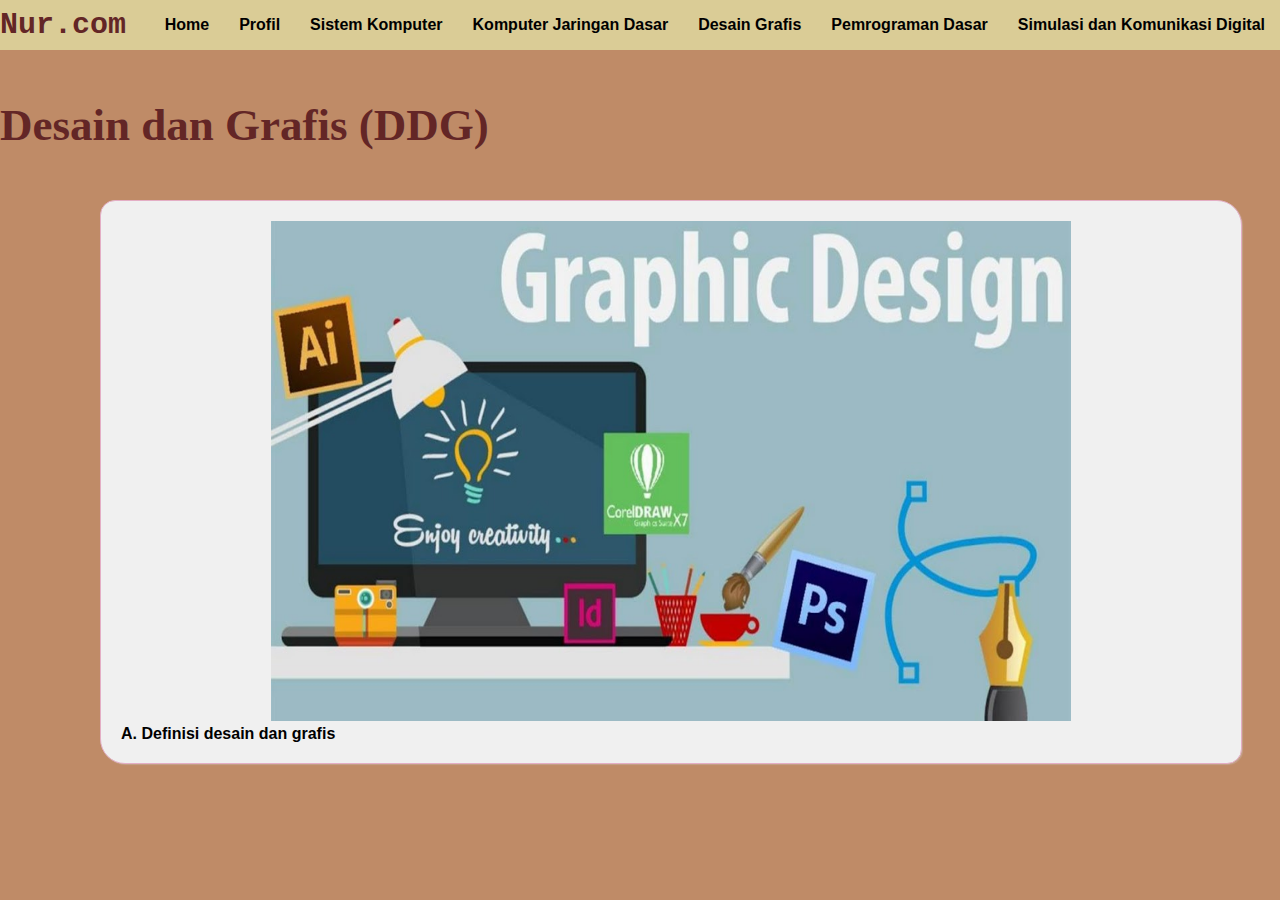
<file: pd nur/ddg.html>
<!DOCTYPE html>
<html>
<head>
	<title>webnur</title>
	<link rel="stylesheet" href="style.css">
</head>
<style>
  body {
   background-color: #BF8B67;
  }
</style>
<body>
	<nav>
		<div class="wrapper">
			<div class="logo"><a href="">Nur.com</a></div>
			<div class="menu">
				<ul>
					<li class="active"><a href="index.html">Home</a></li>
	       <li><a href="profil.html">Profil</a></li>
	       <li><a href="siskom.html">Sistem Komputer</a></li>
	       <li><a href="kjd.html">Komputer Jaringan Dasar</a></li>
	       <li><a href="ddg.html">Desain Grafis</a></li>
	       <li><a href="pd.html">Pemrograman Dasar</a></li>
	       <li><a href="siskomdig.html">Simulasi dan Komunikasi Digital</a></li>
				</ul>
			</div>
		</div>
	</nav>

	<div class="wrapper">
    		<div class="kolom">
    			<h2>Desain dan Grafis (DDG)</h2>
    		</div>
    	</section>
    </div>

<div class="blog">
    		<div class="conteudo2">
    			<center>
    <img src="poto4.jpg" width="800" height="500">
</center>
    <p class="deskripsisiskom"><b>A. Definisi desain dan grafis</b><br></p>
</div>
</div>
</body>
</html>
</file>
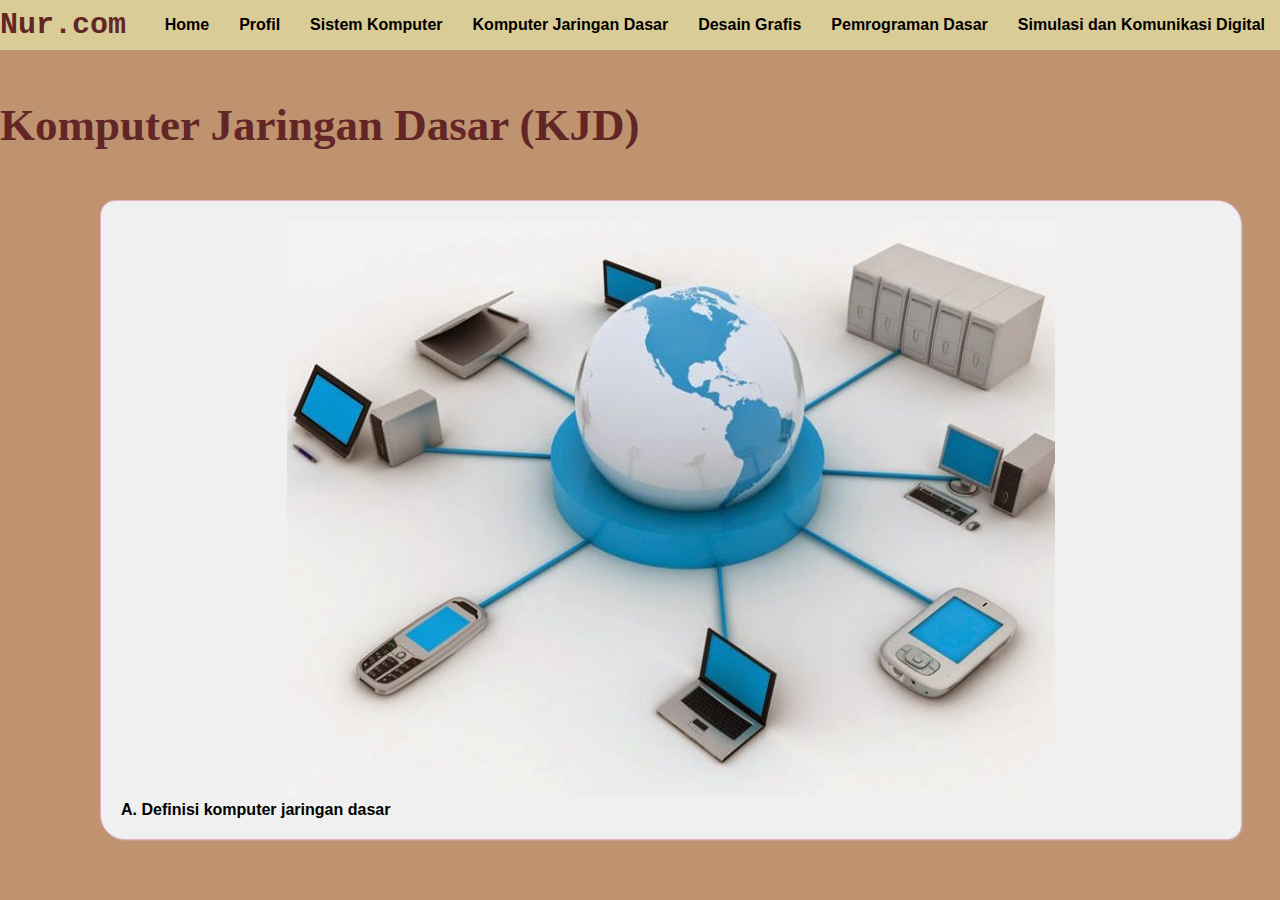
<file: pd nur/kjd.html>
<!DOCTYPE html>
<html>
<head>
	<title>webnur</title>
	<link rel="stylesheet" href="style.css">
</head>
<style>
  body {
   background-color: #BF9270;
  }
</style>
<body>
	<nav>
		<div class="wrapper">
			<div class="logo"><a href="">Nur.com</a></div>
			<div class="menu">
				<ul>
					<li class="active"><a href="index.html">Home</a></li>
	       <li><a href="profil.html">Profil</a></li>
	       <li><a href="siskom.html">Sistem Komputer</a></li>
	       <li><a href="kjd.html">Komputer Jaringan Dasar</a></li>
	       <li><a href="ddg.html">Desain Grafis</a></li>
	       <li><a href="pd.html">Pemrograman Dasar</a></li>
	       <li><a href="siskomdig.html">Simulasi dan Komunikasi Digital</a></li>
				</ul>
			</div>
		</div>
	</nav>

	<div class="wrapper">
    		<div class="kolom">
    			<h2>Komputer Jaringan Dasar (KJD)</h2>
    		</div>
    	</section>
    </div>

<div class="blog">
    		<div class="conteudo2">
    			<center>
    <img src="poto3.jpg" width="768" height="576">
</center>
    <p class="deskripsisiskom"><b>A. Definisi komputer jaringan dasar</b><br></p>
</div>
</div>
</body>
</html>
</file>
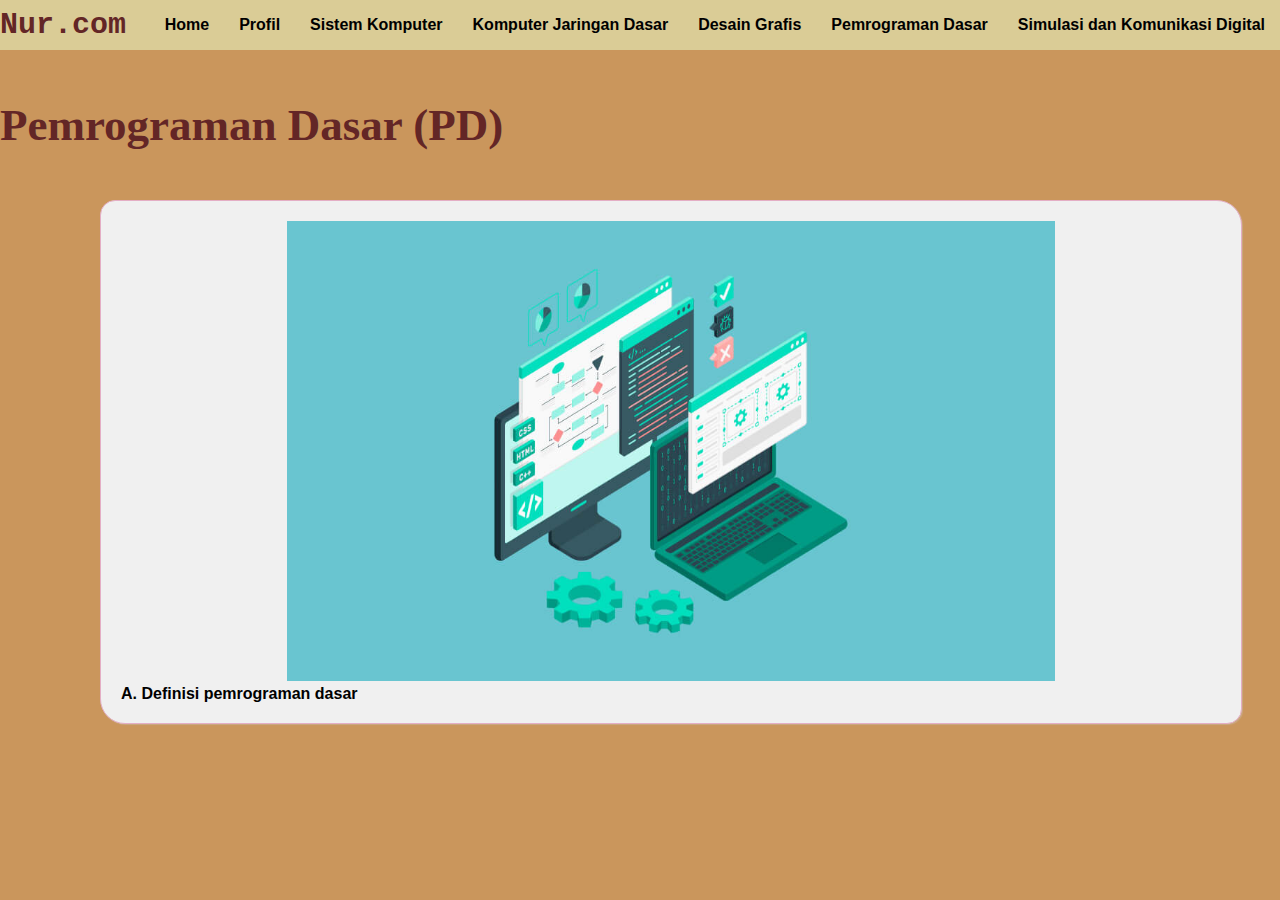
<file: pd nur/pd.html>
<!DOCTYPE html>
<html>
<head>
	<title>webnur</title>
	<link rel="stylesheet" href="style.css">
</head>
<style>
  body {
   background-color: #CA965C;
  }
</style>
<body>
	<nav>
		<div class="wrapper">
			<div class="logo"><a href="">Nur.com</a></div>
			<div class="menu">
				<ul>
					<li class="active"><a href="index.html">Home</a></li>
	       <li><a href="profil.html">Profil</a></li>
	       <li><a href="siskom.html">Sistem Komputer</a></li>
	       <li><a href="kjd.html">Komputer Jaringan Dasar</a></li>
	       <li><a href="ddg.html">Desain Grafis</a></li>
	       <li><a href="pd.html">Pemrograman Dasar</a></li>
	       <li><a href="siskomdig.html">Simulasi dan Komunikasi Digital</a></li>
				</ul>
			</div>
		</div>
	</nav>

	<div class="wrapper">
    		<div class="kolom">
    			<h2>Pemrograman Dasar (PD)</h2>
    		</div>
    	</section>
    </div>

<div class="blog">
    		<div class="conteudo2">
    			<center>
    <img src="poto5.jpg" width="768" height="460">
</center>
    <p class="deskripsisiskom"><b>A. Definisi pemrograman dasar</b><br></p>
</div>
</div>
</body>
</html>
</file>
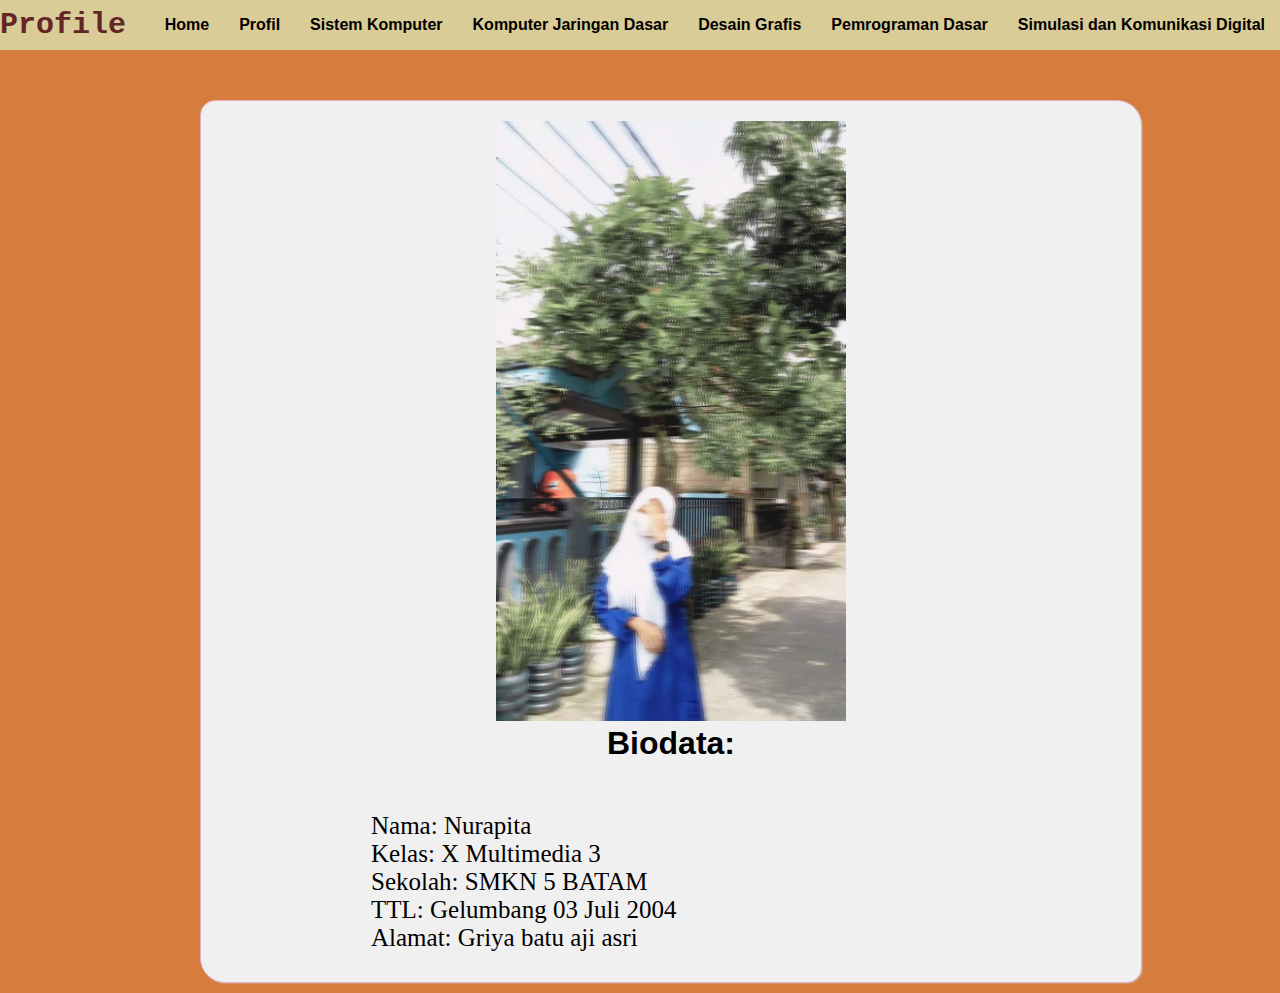
<file: pd nur/profil.html>
<!DOCTYPE html>
<html>
<head>
	<title>webnur</title>
	<link rel="stylesheet" href="style.css">
</head>
<style>
  body {
   background-color: #D67D3E;
  }
</style>
<body>
	<nav>
		<div class="wrapper">
			<div class="logo"><a href="">Profile</a></div>
			<div class="menu">
				<ul>
					<li class="active"><a href="index.html">Home</a></li>
	       <li><a href="profil.html">Profil</a></li>
	       <li><a href="siskom.html">Sistem Komputer</a></li>
	       <li><a href="kjd.html">Komputer Jaringan Dasar</a></li>
	       <li><a href="ddg.html">Desain Grafis</a></li>
	       <li><a href="pd.html">Pemrograman Dasar</a></li>
	       <li><a href="siskomdig.html">Simulasi dan Komunikasi Digital</a></li>
				</ul>
			</div>
		</div>
	</nav>

	<div class="blog">
    		<div class="conteudo1">
    <center>
    <img src="poto1.jpg" width="350" height="600">
</center>
    <h1 align="center" size="36"> Biodata: </h1>
    <div class="kolomprofil">
<p class="deskripsiprofil">Nama: Nurapita <br>
	Kelas: X Multimedia 3<br>
	Sekolah: SMKN 5 BATAM<br>
	TTL: Gelumbang 03 Juli 2004 
	<br>
	Alamat: Griya batu aji asri<br>
</p>
</div>
</div>
</div>

</body>
</html>
</file>
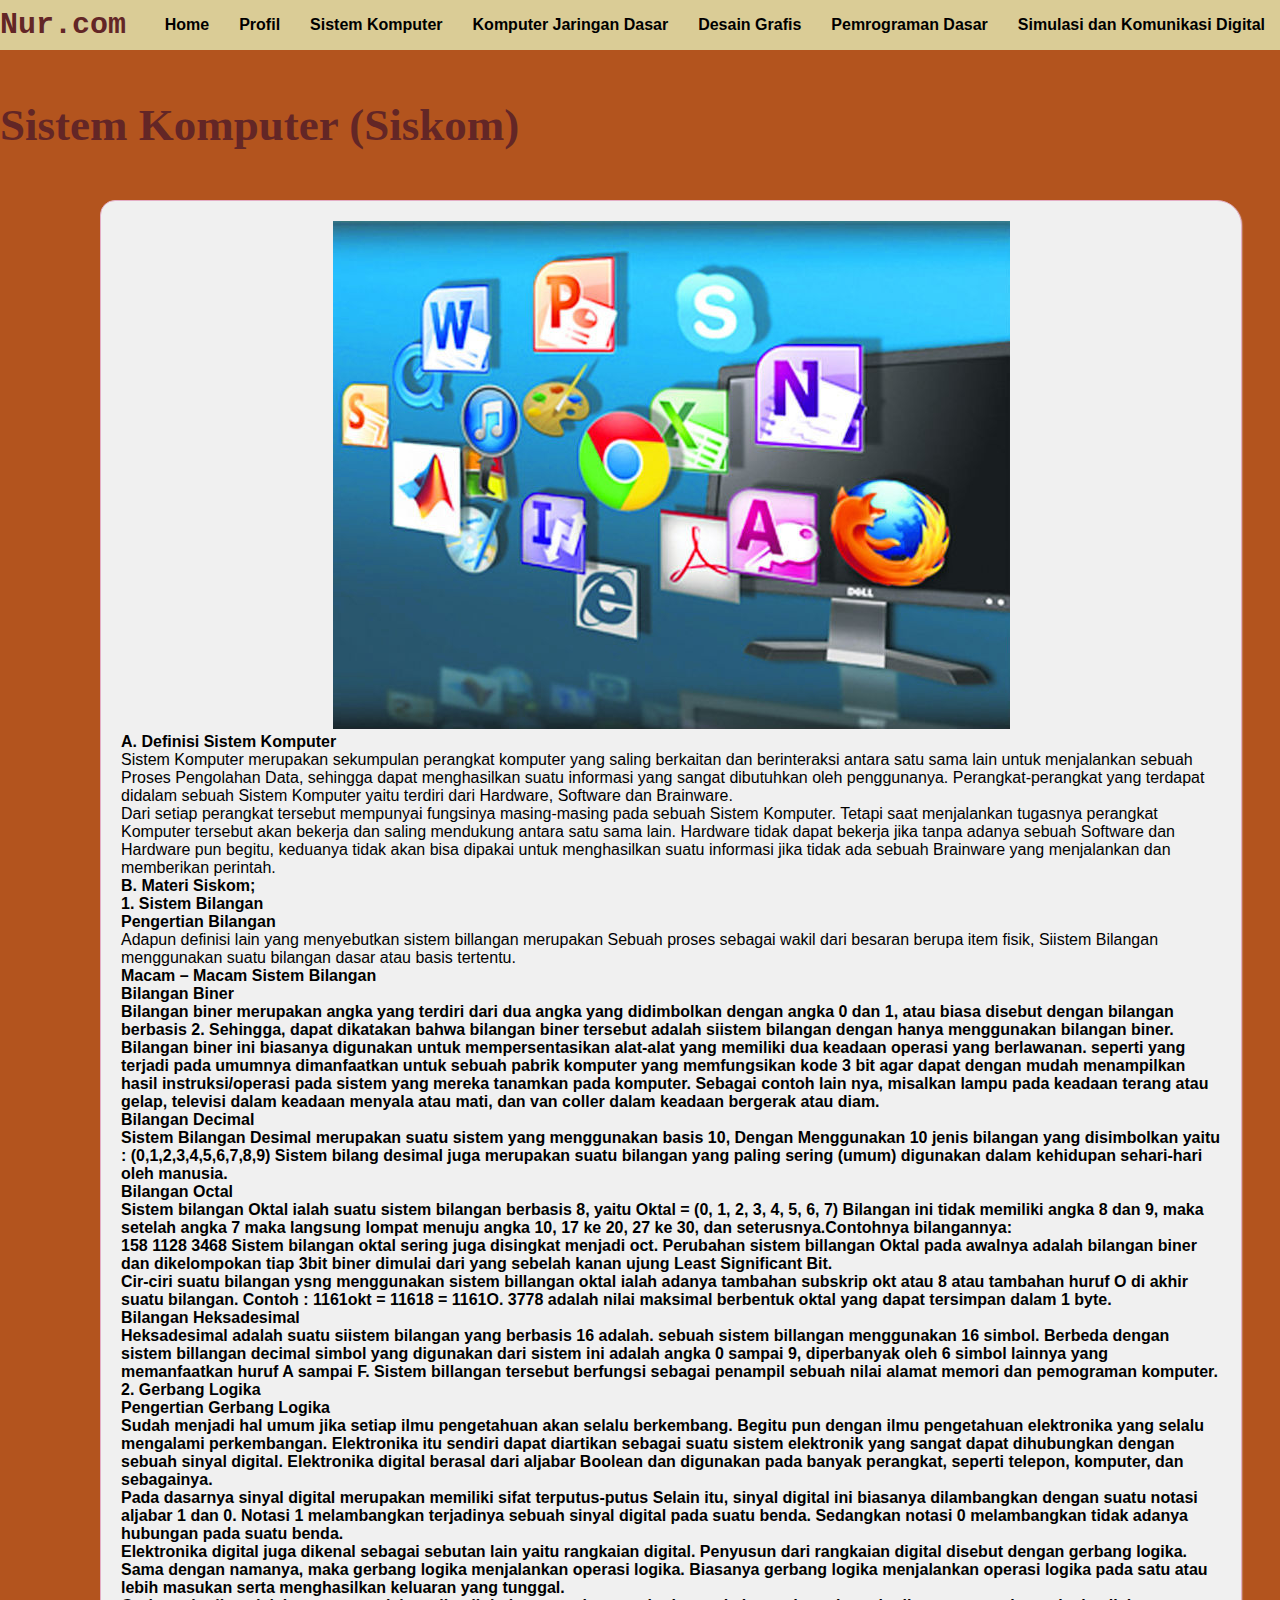
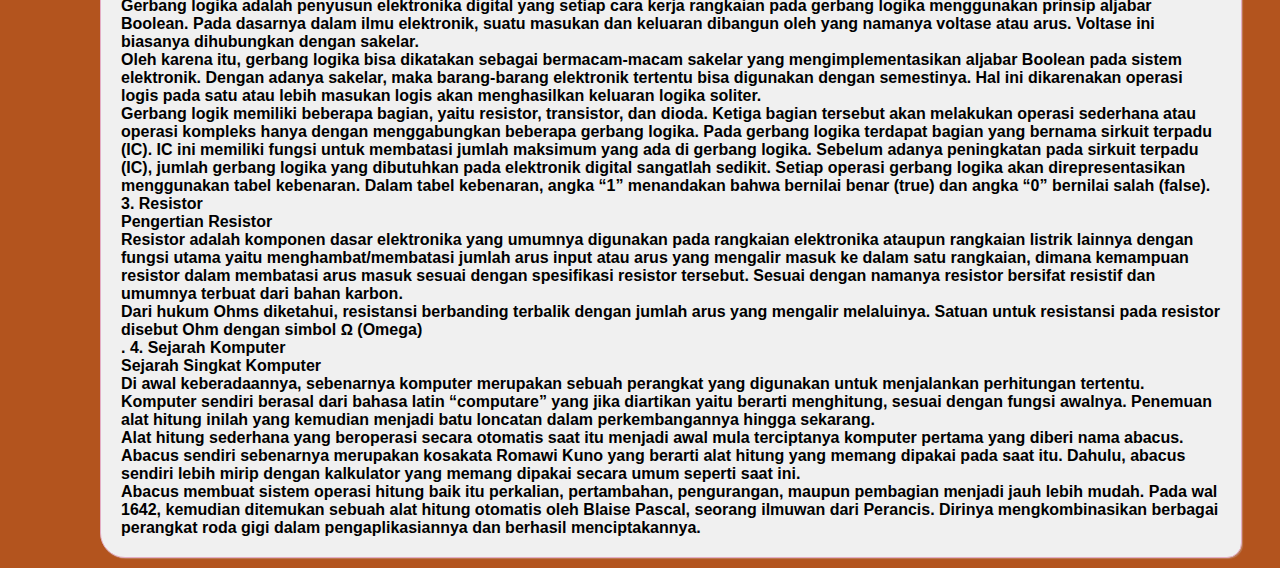
<file: pd nur/siskom.html>
<!DOCTYPE html>
<html>
<head>
	<title>webnur</title>
	<link rel="stylesheet" href="style.css">
</head>
<style>
  body {
   background-color: #B3541E;
  }
</style>
<body>
	<nav>
		<div class="wrapper">
			<div class="logo"><a href="">Nur.com</a></div>
			<div class="menu">
				<ul>
					<li class="active"><a href="index.html">Home</a></li>
	       <li><a href="profil.html">Profil</a></li>
	       <li><a href="siskom.html">Sistem Komputer</a></li>
	       <li><a href="kjd.html">Komputer Jaringan Dasar</a></li>
	       <li><a href="ddg.html">Desain Grafis</a></li>
	       <li><a href="pd.html">Pemrograman Dasar</a></li>
	       <li><a href="siskomdig.html">Simulasi dan Komunikasi Digital</a></li>
				</ul>
			</div>
		</div>
	</nav>

	<div class="wrapper">
    		<div class="kolom">
    			<h2>Sistem Komputer (Siskom)</h2>
    		</div>
    	</section>
    </div>

<div class="blog">
    		<div class="conteudo2">
    			<center>
    <img src="poto2.jpg" width="677" height="508">
</center>
    <p class="deskripsisiskom"><b>A. Definisi Sistem Komputer</b><br></p>

 <p class="deskripsisiskom1">Sistem Komputer merupakan sekumpulan perangkat komputer yang saling berkaitan dan berinteraksi antara satu sama lain untuk menjalankan sebuah Proses Pengolahan Data, sehingga dapat menghasilkan suatu informasi yang sangat dibutuhkan oleh penggunanya. Perangkat-perangkat yang terdapat didalam sebuah Sistem Komputer yaitu terdiri dari Hardware, Software dan Brainware.
<br>
Dari setiap perangkat tersebut mempunyai fungsinya masing-masing pada sebuah Sistem Komputer. Tetapi saat menjalankan tugasnya perangkat Komputer tersebut akan bekerja dan saling mendukung antara satu sama lain. Hardware tidak dapat bekerja jika tanpa adanya sebuah Software dan Hardware pun begitu, keduanya tidak akan bisa dipakai untuk menghasilkan suatu informasi jika tidak ada sebuah Brainware yang menjalankan dan memberikan perintah. 
<br>

<b>B. Materi Siskom;<br></b>
<b>1. Sistem Bilangan</b><br>
<b>Pengertian Bilangan<br></b>
	Adapun definisi lain yang menyebutkan sistem billangan merupakan Sebuah proses sebagai wakil dari besaran berupa item fisik, Siistem Bilangan menggunakan suatu bilangan dasar atau basis tertentu.<br>
	<b>Macam – Macam Sistem Bilangan<br>
	<b>Bilangan Biner</b><br>
<p>Bilangan biner merupakan angka yang terdiri dari dua angka yang didimbolkan dengan angka 0 dan 1, atau biasa disebut dengan bilangan berbasis 2.
Sehingga, dapat dikatakan bahwa bilangan biner tersebut adalah siistem bilangan dengan hanya menggunakan bilangan biner.
Bilangan biner ini biasanya digunakan untuk mempersentasikan alat-alat yang memiliki dua keadaan operasi yang berlawanan. seperti yang terjadi pada umumnya dimanfaatkan untuk sebuah pabrik komputer yang memfungsikan kode 3 bit agar dapat dengan mudah menampilkan hasil instruksi/operasi pada sistem yang mereka tanamkan pada komputer.
Sebagai contoh lain nya, misalkan lampu pada keadaan terang atau gelap, televisi dalam keadaan menyala atau mati, dan van coller dalam keadaan bergerak atau diam.<br></p>

<b>Bilangan Decimal<br></b>
 Sistem Bilangan Desimal merupakan suatu sistem yang menggunakan basis 10, Dengan Menggunakan 10 jenis bilangan yang disimbolkan yaitu : 
(0,1,2,3,4,5,6,7,8,9)
Sistem bilang desimal juga merupakan suatu bilangan yang paling sering (umum) digunakan dalam kehidupan sehari-hari oleh manusia.<br>

<b>Bilangan Octal<br></b>
Sistem bilangan Oktal ialah suatu sistem bilangan berbasis 8, yaitu
Oktal = (0, 1, 2, 3, 4, 5, 6, 7)
Bilangan ini tidak memiliki angka 8 dan 9, maka setelah angka 7 maka langsung lompat menuju angka 10, 17 ke 20, 27 ke 30, dan seterusnya.Contohnya bilangannya:<br>

158 
1128
3468
Sistem bilangan oktal sering juga disingkat menjadi oct.
Perubahan sistem billangan Oktal pada awalnya adalah bilangan biner dan dikelompokan tiap 3bit biner dimulai dari yang sebelah kanan ujung Least Significant Bit.<br>

Cir-ciri suatu bilangan ysng menggunakan sistem billangan oktal ialah adanya tambahan subskrip okt atau 8 atau tambahan huruf O di akhir suatu bilangan. Contoh : 1161okt  = 11618 = 1161O.

3778 adalah nilai maksimal berbentuk oktal yang dapat tersimpan dalam 1 byte.<br>

<b>Bilangan Heksadesimal<br></b>

Heksadesimal adalah suatu siistem bilangan yang berbasis 16 adalah.
sebuah sistem billangan menggunakan 16 simbol.

Berbeda dengan sistem billangan decimal simbol yang digunakan dari sistem ini adalah angka 0 sampai 9, diperbanyak oleh 6 simbol lainnya yang memanfaatkan huruf A sampai F.

Sistem billangan tersebut berfungsi sebagai penampil sebuah nilai alamat memori dan pemograman komputer.<br>

<b>2. Gerbang Logika</b><br>
<b>Pengertian Gerbang Logika</b><br>

Sudah menjadi hal umum jika setiap ilmu pengetahuan akan selalu berkembang. Begitu pun dengan ilmu pengetahuan elektronika yang selalu mengalami perkembangan. Elektronika itu sendiri dapat diartikan sebagai suatu sistem elektronik yang sangat dapat dihubungkan dengan sebuah sinyal digital. Elektronika digital berasal dari aljabar Boolean dan digunakan pada banyak perangkat, seperti telepon, komputer, dan sebagainya.<br>

Pada dasarnya sinyal digital merupakan memiliki sifat terputus-putus Selain itu, sinyal digital ini biasanya dilambangkan dengan suatu notasi aljabar 1 dan 0. Notasi 1 melambangkan terjadinya sebuah sinyal digital pada suatu benda. Sedangkan notasi 0 melambangkan tidak adanya hubungan pada suatu benda.<br>

Elektronika digital juga dikenal sebagai sebutan lain yaitu rangkaian digital. Penyusun dari rangkaian digital disebut dengan gerbang logika. Sama dengan namanya, maka gerbang logika menjalankan operasi logika. Biasanya gerbang logika menjalankan operasi logika pada satu atau lebih masukan serta menghasilkan keluaran yang tunggal.<br>

Gerbang logika adalah penyusun elektronika digital yang setiap cara kerja rangkaian pada gerbang logika menggunakan prinsip aljabar Boolean. Pada dasarnya dalam ilmu elektronik, suatu masukan dan keluaran dibangun oleh yang namanya voltase atau arus. Voltase ini biasanya dihubungkan dengan sakelar.<br>

Oleh karena itu, gerbang logika bisa dikatakan sebagai bermacam-macam sakelar yang mengimplementasikan aljabar Boolean pada sistem elektronik. Dengan adanya sakelar, maka barang-barang elektronik tertentu bisa digunakan dengan semestinya. Hal ini dikarenakan operasi logis pada satu atau lebih masukan logis akan menghasilkan keluaran logika soliter.<br>

Gerbang logik memiliki beberapa bagian, yaitu resistor, transistor, dan dioda. Ketiga bagian tersebut akan melakukan operasi sederhana atau operasi kompleks hanya dengan menggabungkan beberapa gerbang logika.

Pada gerbang logika terdapat bagian yang bernama sirkuit terpadu (IC). IC ini memiliki fungsi untuk membatasi jumlah maksimum yang ada di gerbang logika. Sebelum adanya peningkatan pada sirkuit terpadu (IC), jumlah gerbang logika yang dibutuhkan pada elektronik digital sangatlah sedikit.

Setiap operasi gerbang logika akan direpresentasikan menggunakan tabel kebenaran. Dalam tabel kebenaran, angka “1” menandakan bahwa bernilai benar (true) dan angka “0” bernilai salah (false).<br>

<b>3. Resistor</b><br>
<b>Pengertian Resistor</b><br>

Resistor adalah komponen dasar  elektronika  yang umumnya digunakan pada rangkaian elektronika  ataupun rangkaian listrik lainnya dengan fungsi utama yaitu menghambat/membatasi jumlah arus input atau arus yang mengalir masuk ke dalam satu rangkaian, dimana kemampuan resistor dalam membatasi arus masuk sesuai dengan spesifikasi resistor tersebut. Sesuai  dengan  namanya  resistor  bersifat  resistif  dan umumnya  terbuat  dari  bahan  karbon.<br>

Dari  hukum  Ohms  diketahui,  resistansi  berbanding  terbalik dengan jumlah  arus  yang  mengalir  melaluinya.  Satuan  untuk resistansi  pada  resistor  disebut  Ohm dengan simbol  Ω (Omega)<br>.

<b>4. Sejarah Komputer</b><br>
<b>Sejarah Singkat Komputer</b><br>

Di awal keberadaannya, sebenarnya komputer merupakan sebuah perangkat yang digunakan untuk menjalankan perhitungan tertentu. Komputer sendiri berasal dari bahasa latin “computare” yang jika diartikan yaitu berarti menghitung, sesuai dengan fungsi awalnya. Penemuan alat hitung inilah yang kemudian menjadi batu loncatan dalam perkembangannya hingga sekarang.<br>

Alat hitung sederhana yang beroperasi secara otomatis saat itu menjadi awal mula terciptanya komputer pertama yang diberi nama abacus. Abacus sendiri sebenarnya merupakan kosakata Romawi Kuno yang berarti alat hitung yang memang dipakai pada saat itu. Dahulu, abacus sendiri lebih mirip dengan kalkulator yang memang dipakai secara umum seperti saat ini.<br>

Abacus membuat sistem operasi hitung baik itu perkalian, pertambahan, pengurangan, maupun pembagian menjadi jauh lebih mudah. Pada wal 1642, kemudian ditemukan sebuah alat hitung otomatis oleh Blaise Pascal, seorang ilmuwan dari Perancis. Dirinya mengkombinasikan berbagai perangkat roda gigi dalam pengaplikasiannya dan berhasil menciptakannya.</p>
</div>
</div>
</div>
</div>

</body>
</html>
</file>
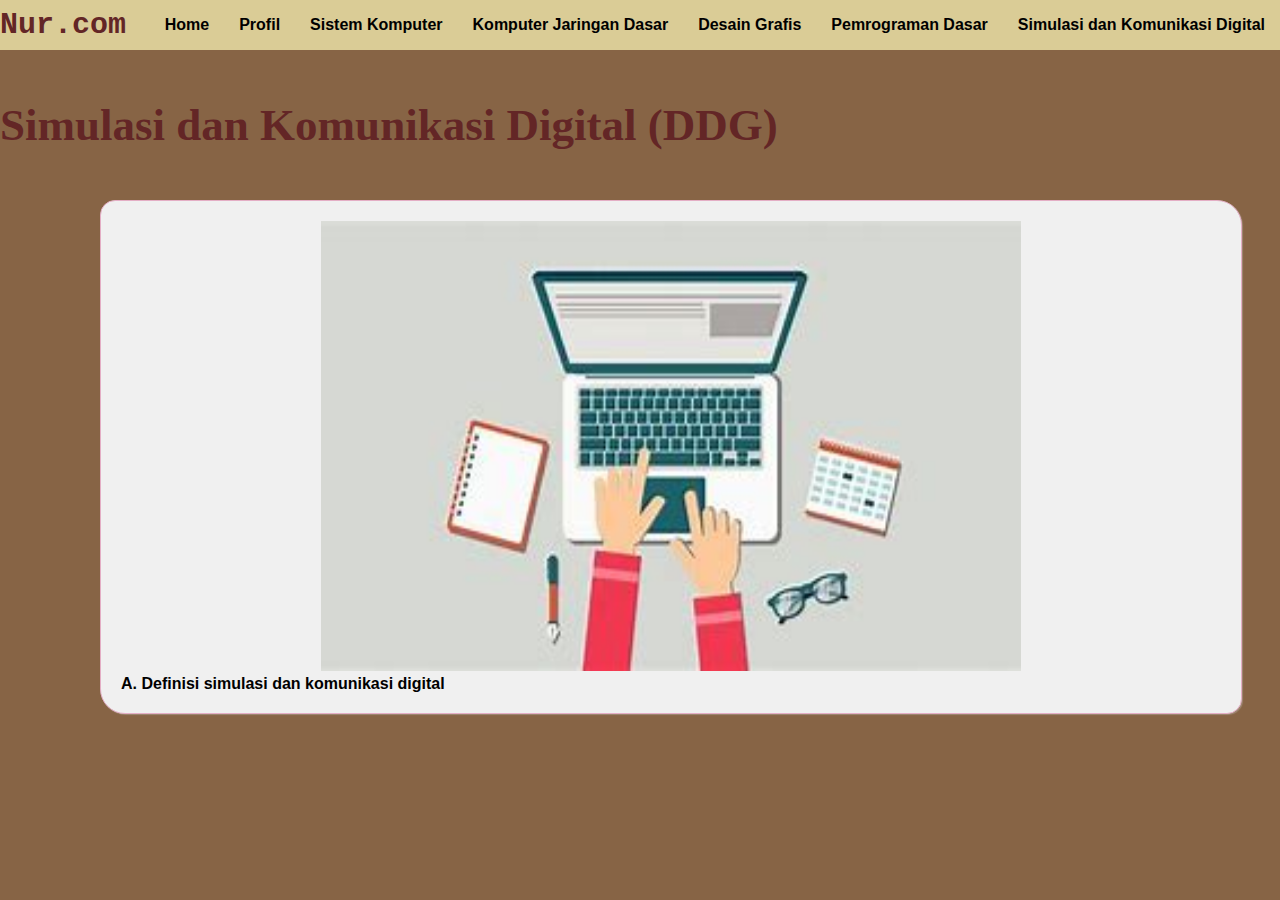
<file: pd nur/siskomdig.html>
<!DOCTYPE html>
<html>
<head>
	<title>webnur</title>
	<link rel="stylesheet" href="style.css">
</head>
<style>
  body {
   background-color: #876445;
  }
</style>
<body>
	<nav>
		<div class="wrapper">
			<div class="logo"><a href="">Nur.com</a></div>
			<div class="menu">
				<ul>
					<li class="active"><a href="index.html">Home</a></li>
	       <li><a href="profil.html">Profil</a></li>
	       <li><a href="siskom.html">Sistem Komputer</a></li>
	       <li><a href="kjd.html">Komputer Jaringan Dasar</a></li>
	       <li><a href="ddg.html">Desain Grafis</a></li>
	       <li><a href="pd.html">Pemrograman Dasar</a></li>
	       <li><a href="siskomdig.html">Simulasi dan Komunikasi Digital</a></li>
				</ul>
			</div>
		</div>
	</nav>

	<div class="wrapper">
    		<div class="kolom">
    			<h2>Simulasi dan Komunikasi Digital (DDG)</h2>
    		</div>
    	</section>
    </div>

<div class="blog">
    		<div class="conteudo2">
    			<center>
    <img src="poto6.jpg" width="700" height="450">
</center>
    <p class="deskripsisiskom"><b>A. Definisi simulasi dan komunikasi digital</b><br></p>
</div>
</div>
</body>
</html>
</file>
<file: pd nur/style.css>
*{
	text-decoration: none;
	margin: 0px;
	padding: 0px;
}

body{
	margin: 0px;
	padding: 0px;
	font-family: 'Open-Sans',sans-serif;
}

.wrapper {
	width: 1300px;
	margin: auto;
}
.logo a {
	font-size: 30px;
	font-weight: bold;
	float: left;
	font-family: courier;
	color: #632626;
}

.menu {
	float: right;
}

nav {
	width: 100%;
	margin: auto;
	display: flex;
	line-height: 50px;
	position: sticky;
	position: -webkit-sticky;
	top: 0;
	background:#DACC96 ;
}

nav ul {
	list-style-type: none;
	margin: 0;
	padding: 0;
	overflow: hidden;
}

nav ul li {
	float: left;
}

nav ul li a {
	color: black;
	font-weight: bold;
	text-align: center;
	padding: 10px 15px 10px 15px;
	text-decoration: none;
}

nav ul li a:hover {
	text-decoration: underline;
	border-radius: 15px;
	background: #BF8B67;
	/*margin: 0.02px;*/
	color: black;
}

section {
	margin: auto;
	display: flex;
	margin-bottom: 50px;
}

.kolom {
	margin-top: 50px;
	margin-bottom: 50px;
}

.kolom .deskripsi {
	font-size: 20px;
	font-weight: bold;
	font-family: 'comic sans ms';
	color:  #632626;
}

h2 {
	font-family: 'comic sans ms';
	font-weight: 800;
	font-size: 45px;
	margin-bottom: 20px;
	color:  #632626;
	width: 100%;
	line-height: 50px;
}

.kolomprofil {
	margin-left: 150px;
	margin-top: 50px;
	margin-bottom: 10px;
	font-family: 'comic sans ms';
	font-size: 25px;
	color: black;
	}

.conteudo1 {
	border-top: 500px;
	width: 900px;
	padding: 20px;
	margin: 50px 200px 10px;
	background: #E4AEC5;
	transition: all 0.5s ease;
	border: 1px solid #E4AEC5;
	-webkit-box-shadow: 1px 1px 1px 0px rgba(204,204,204,0.35);
	-moz-box-shadow: 1px 1px 1px 0px rgba(204,204,204,0.35);
	box-shadow: 1px 1px 1px 0px rgba(204, 204, 204, 0.35);
	border-radius: 15px 25px;
	background-color: rgb(240, 240, 240);
}

	.conteudo2 {
	border-top: 500px;
	width: 1100px;
	padding: 20px;
	margin: 50px 100px 10px;
	background: #E4AEC5;
	transition: all 0.5s ease;
	border: 1px solid #E4AEC5;
	-webkit-box-shadow: 1px 1px 1px 0px rgba(204,204,204,0.35);
	-moz-box-shadow: 1px 1px 1px 0px rgba(204,204,204,0.35);
	box-shadow: 1px 1px 1px 0px rgba(204, 204, 204, 0.35);
	border-radius: 15px 25px;
	background-color: rgb(240, 240, 240);
}
</file>
